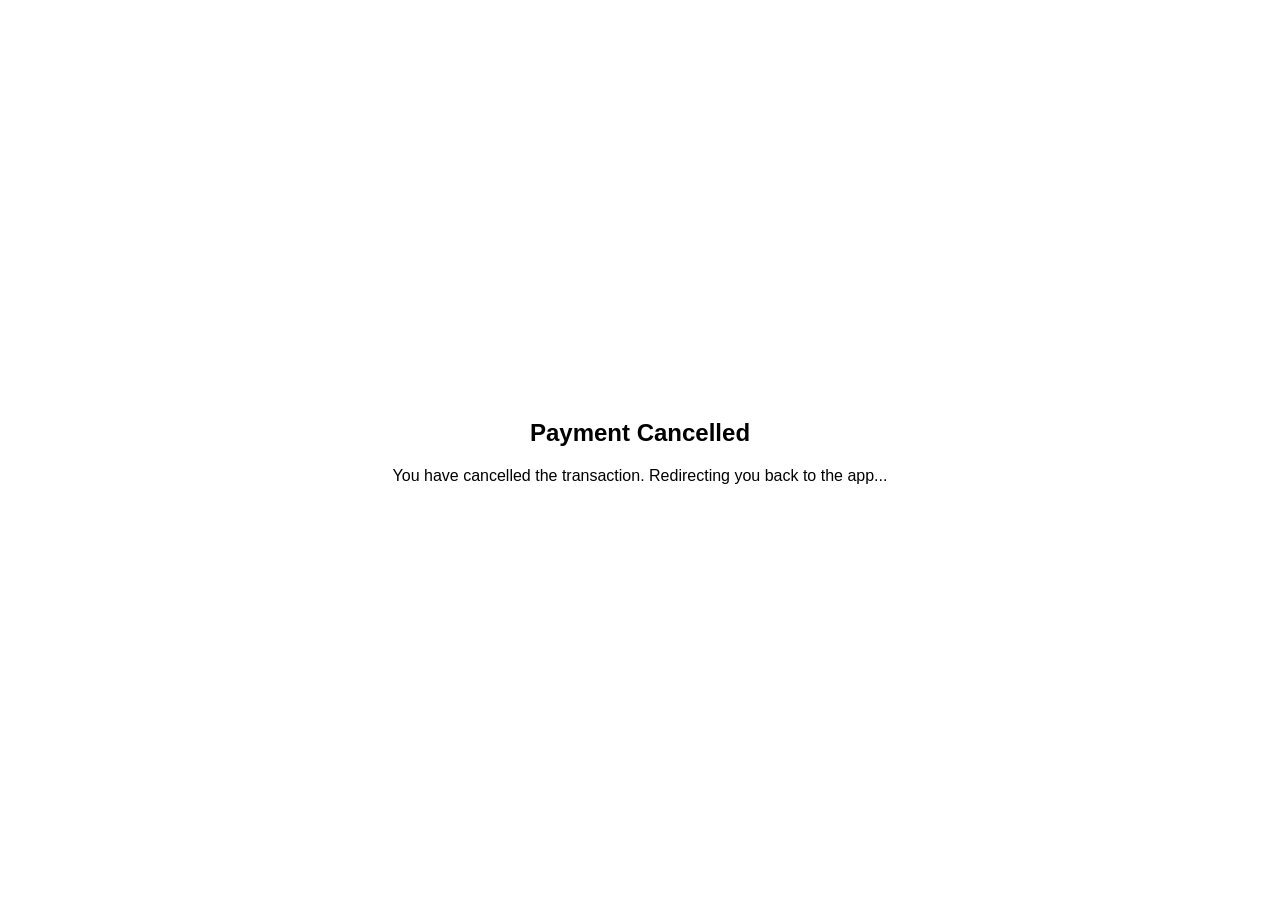
<file: asiye_app/assets/cancel.html>
<!DOCTYPE html>
<html>
<head>
    <title>Payment Cancelled</title>
    <meta name="viewport" content="width=device-width, initial-scale=1.0">
    <style>
        body { font-family: sans-serif; display: flex; justify-content: center; align-items: center; height: 100vh; text-align: center; margin: 0; }
        .container { padding: 20px; }
    </style>
</head>
<body>
<div class="container">
    <h2>Payment Cancelled</h2>
    <p>You have cancelled the transaction. Redirecting you back to the app...</p>
</div>

<script>
    // After 2.5 seconds, redirect back to the main dashboard
    setTimeout(function() {
        window.location.href = 'index.html';
    }, 2500);
</script>
</body>
</html>
</file>
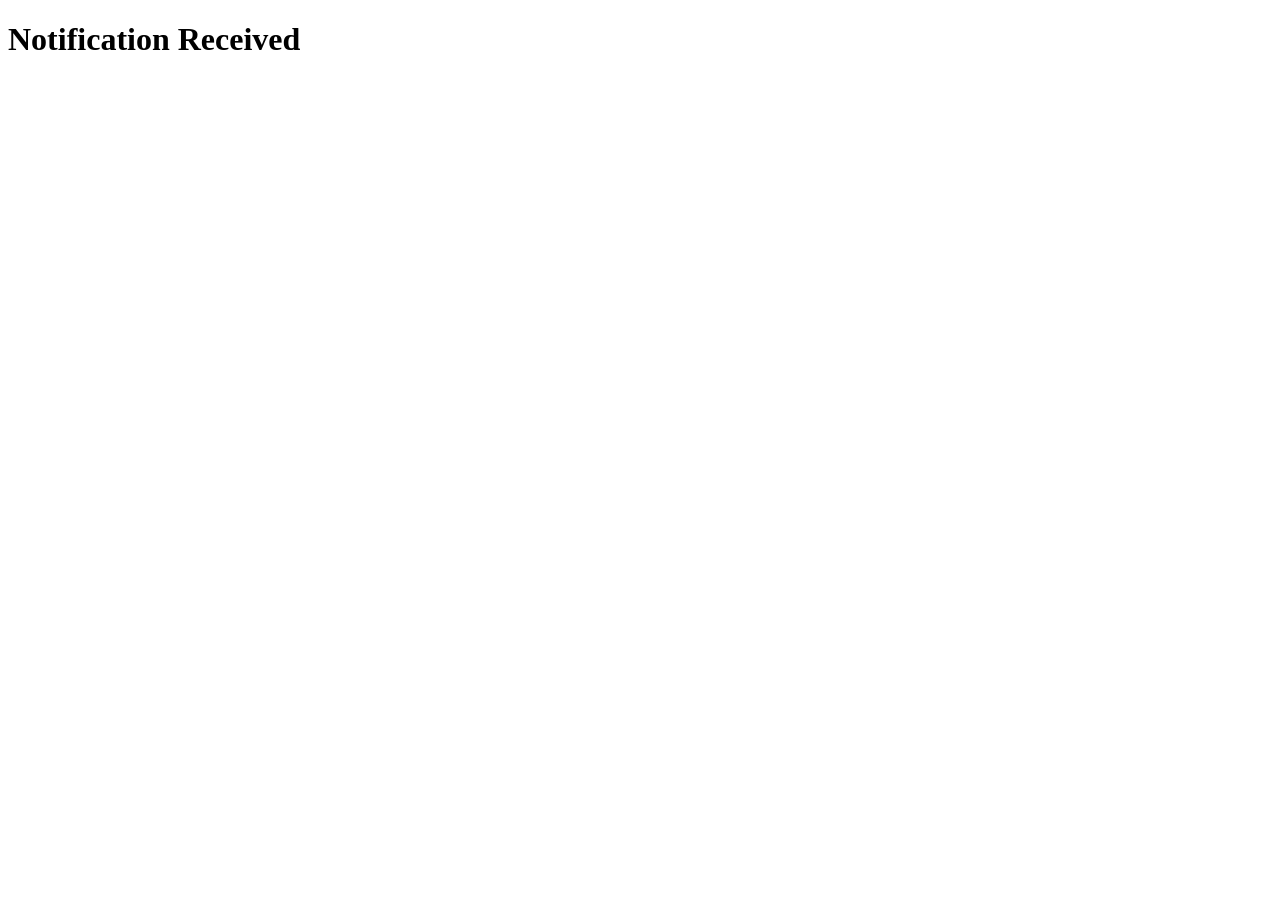
<file: asiye_app/assets/notify.html>
<!DOCTYPE html>
<html>
<head>
    <title>Payment Notification</title>
</head>
<body>
<!--
    This page is for server-to-server communication from PayFast.
    The user's browser/WebView will never be directed here.
    PayFast's servers will attempt to send a POST request to this URL
    to confirm the payment status.
-->
<h1>Notification Received</h1>
</body>
</html>
</file>
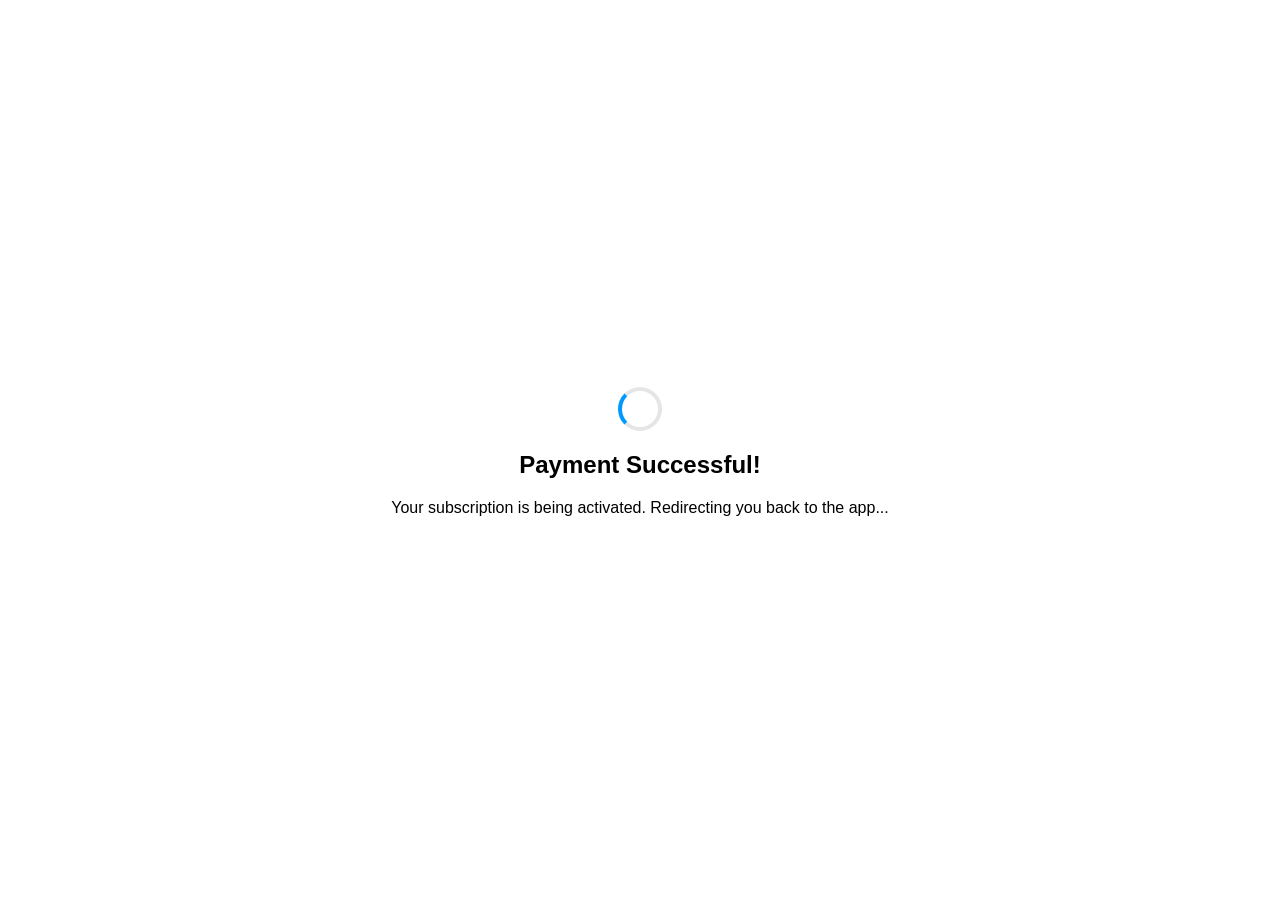
<file: asiye_app/assets/success.html>
<!DOCTYPE html>
<html>
<head>
    <title>Payment Successful</title>
    <meta name="viewport" content="width=device-width, initial-scale=1.0">
    <style>
        body { font-family: sans-serif; display: flex; justify-content: center; align-items: center; height: 100vh; text-align: center; margin: 0; }
        .container { padding: 20px; }
        .spinner { border: 4px solid rgba(0,0,0,0.1); width: 36px; height: 36px; border-radius: 50%; border-left-color: #09f; animation: spin 1s ease infinite; margin: 20px auto; }
        @keyframes spin { 0% { transform: rotate(0deg); } 100% { transform: rotate(360deg); } }
    </style>
</head>
<body>
<div class="container">
    <div class="spinner"></div>
    <h2>Payment Successful!</h2>
    <p>Your subscription is being activated. Redirecting you back to the app...</p>
</div>

<script>
    // After 3 seconds, redirect back to the main dashboard
    setTimeout(function() {
        window.location.href = 'index.html';
    }, 3000);
</script>
</body>
</html>
</file>
